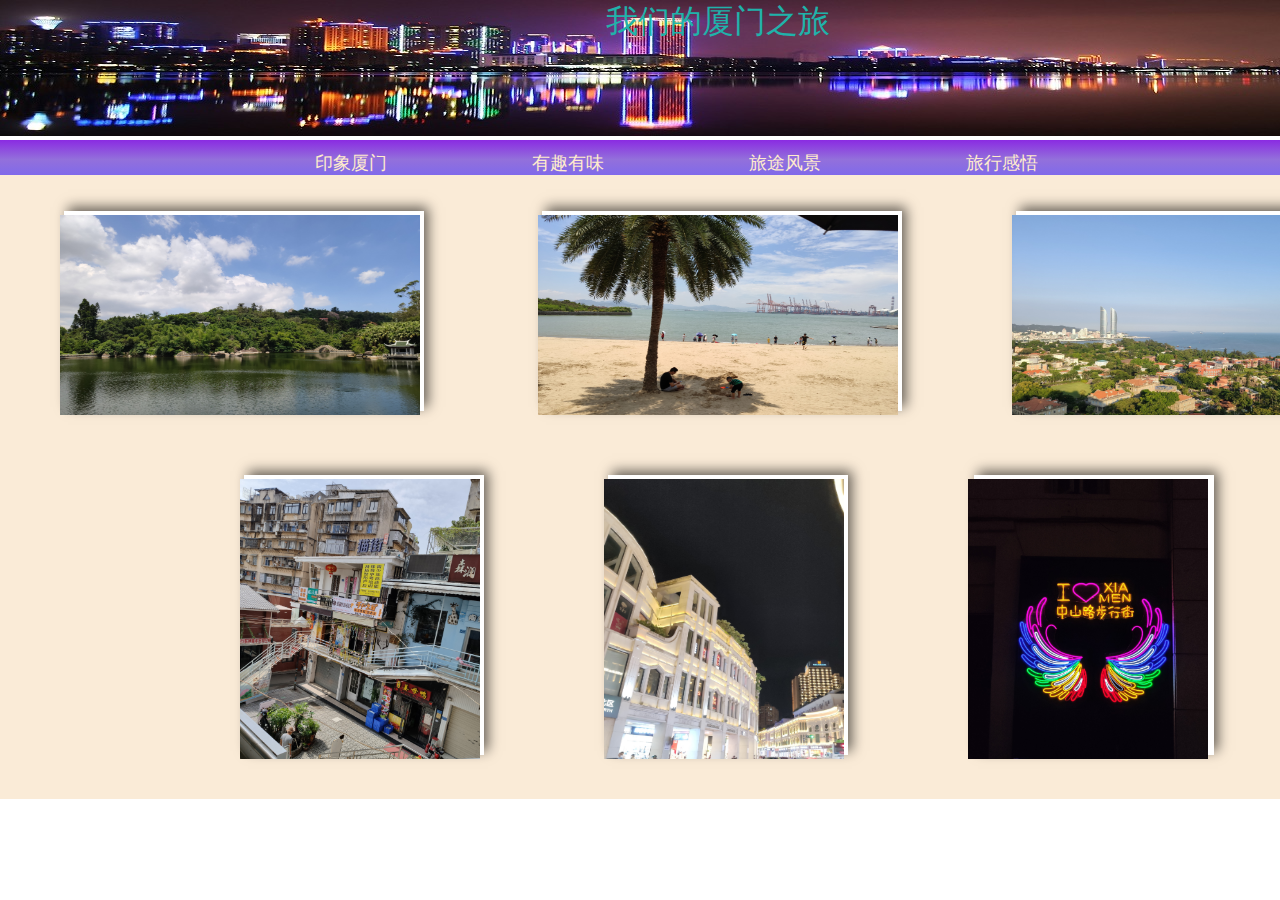
<file: index.html>
<!DOCTYPE html>
<html lang="en">
<head>
    <meta charset="UTF-8">
    <title>我们的厦门之旅</title>
    <link rel="stylesheet" href="./css/shouye.css">
</head>
<body>
<div class="head">
    <div class="h1">
        我们的厦门之旅
        <div class="wrapper_top">
            <div class="top">
                <a class="menu" id="top4">旅行感悟</a>
                <a class="menu" id="top3">旅途风景</a>
                <a class="menu" id="top2">有趣有味</a>
                <a class="menu" id="top1" href="yemian1.html">印象厦门</a>
            </div>

        </div>
    </div>
</div>
<div class="middle">
    <div class="middle1">
        <img src="css/middle/4.jpg" class="tu4">
        <img src="css/middle/white.jpg" class="white4">
        <img src="css/middle/2.jpg" class="tu2">
        <img src="css/middle/white.jpg" class="white2">
        <img src="css/middle/3.jpg" class="tu3">
        <img src="css/middle/white.jpg" class="white3">
    </div>
    <div class="middle2">
        <img src="css/middle/5.jpg" class="tu5">
        <img src="css/middle/white.jpg" class="white5">
        <img src="css/middle/6.jpg" class="tu6">
        <img src="css/middle/white.jpg" class="white6">
        <img src="css/middle/7.jpg" class="tu7">
        <img src="css/middle/white.jpg" class="white7">
    </div>
</div>



</body>


</html>
</file>
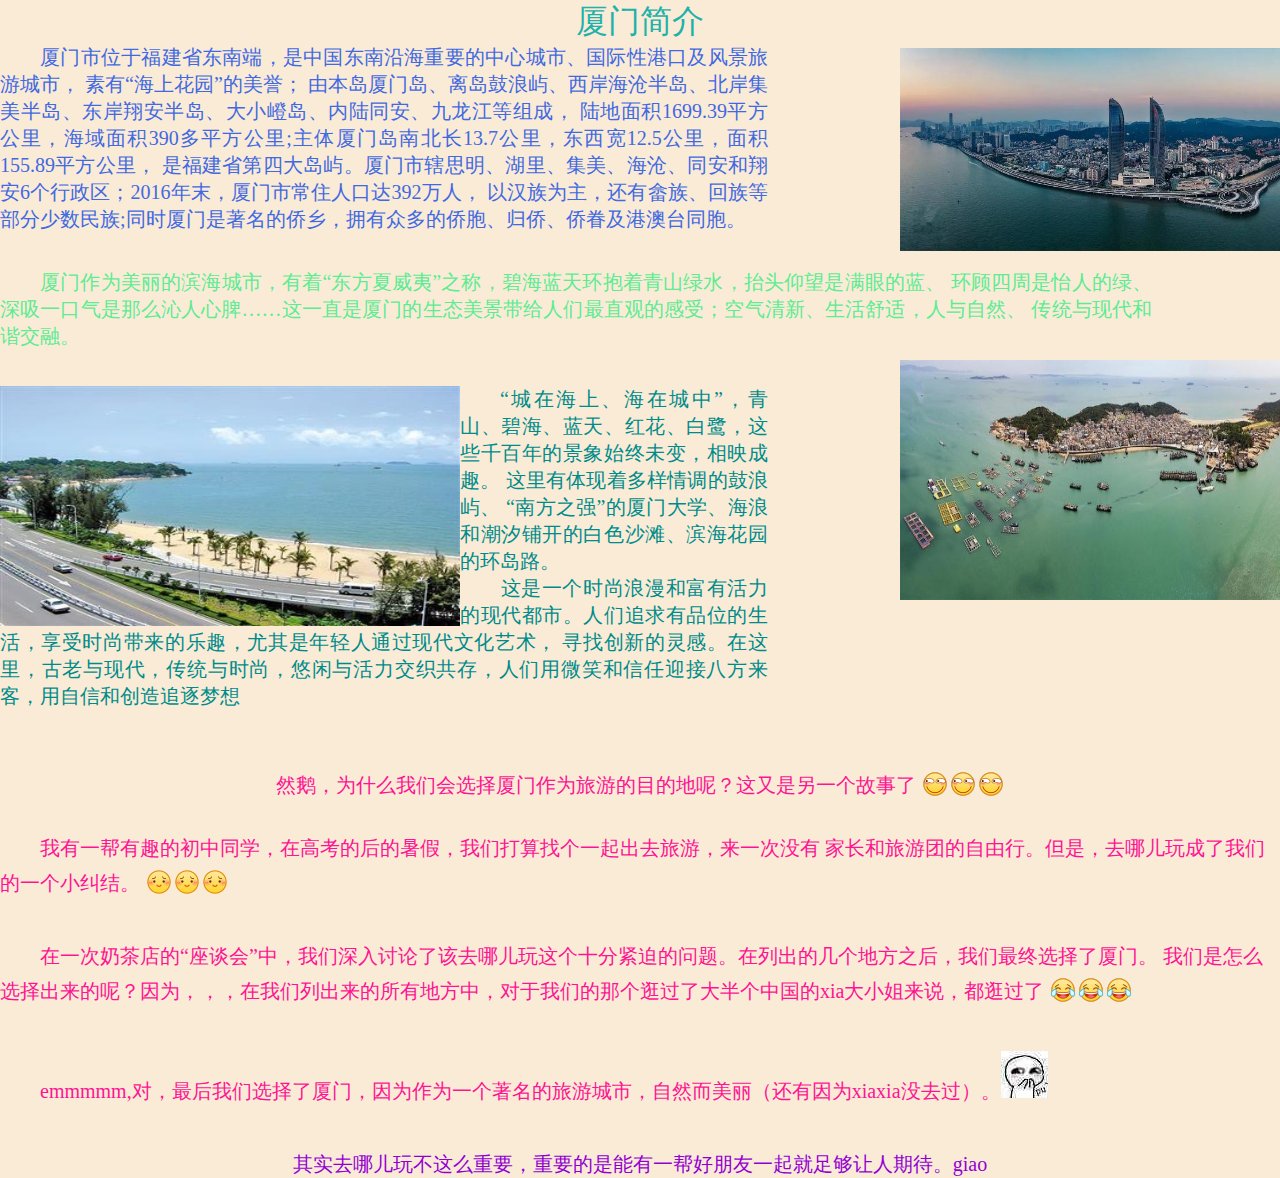
<file: yemian1.html>
<!DOCTYPE html>
<html lang="en">
<head>
    <meta charset="UTF-8">
    <title>印象厦门</title>
    <link rel="stylesheet" href="./css/yemian1.css">
</head>
<body>
<div class="head">厦门简介</div>
<div class="context1"><p>&emsp;&emsp;厦门市位于福建省东南端，是中国东南沿海重要的中心城市、国际性港口及风景旅游城市，
    素有“海上花园”的美誉； 由本岛厦门岛、离岛鼓浪屿、西岸海沧半岛、北岸集美半岛、东岸翔安半岛、大小嶝岛、内陆同安、九龙江等组成，
    陆地面积1699.39平方公里，海域面积390多平方公里;主体厦门岛南北长13.7公里，东西宽12.5公里，面积155.89平方公里，
    是福建省第四大岛屿。厦门市辖思明、湖里、集美、海沧、同安和翔安6个行政区；2016年末，厦门市常住人口达392万人，
    以汉族为主，还有畲族、回族等部分少数民族;同时厦门是著名的侨乡，拥有众多的侨胞、归侨、侨眷及港澳台同胞。
    </p>
</div>
<div class="ye1tu1"><img src="css/tupian/yemian1.jpg" class="ye1tu1"></div>
<br><br>
<div class="context2"><p>&emsp;&emsp;厦门作为美丽的滨海城市，有着“东方夏威夷”之称，碧海蓝天环抱着青山绿水，抬头仰望是满眼的蓝、
    环顾四周是怡人的绿、深吸一口气是那么沁人心脾……这一直是厦门的生态美景带给人们最直观的感受；空气清新、生活舒适，人与自然、
    传统与现代和谐交融。</p>
</div>
<br><br>
<img src="css/tupian/yemian2.jpg" class="ye1tu2">
<div class="context3"><p>&emsp;&emsp;“城在海上、海在城中”，青山、碧海、蓝天、红花、白鹭，这些千百年的景象始终未变，相映成趣。
    这里有体现着多样情调的鼓浪屿、 “南方之强”的厦门大学、海浪和潮汐铺开的白色沙滩、滨海花园的环岛路。</p>
    <div><img src="css/tupian/yemian3.jpg" class="ye1tu3"></div>
    <p>&emsp;&emsp;这是一个时尚浪漫和富有活力的现代都市。人们追求有品位的生活，享受时尚带来的乐趣，尤其是年轻人通过现代文化艺术，
        寻找创新的灵感。在这里，古老与现代，传统与时尚，悠闲与活力交织共存，人们用微笑和信任迎接八方来客，用自信和创造追逐梦想</p>
</div>
<br><br><br>
<div class="mid">然鹅，为什么我们会选择厦门作为旅游的目的地呢？这又是另一个故事了
    <img src="css/tupian/huaji.png" class="em"><img src="css/tupian/huaji.png" class="em"><img src="css/tupian/huaji.png" class="em"></div>
    <br><br>
<div class="mid-context1"><p>&emsp;&emsp;我有一帮有趣的初中同学，在高考的后的暑假，我们打算找个一起出去旅游，来一次没有
    家长和旅游团的自由行。但是，去哪儿玩成了我们的一个小纠结。
    <img src="css/tupian/jiujie.png" class="em"><img src="css/tupian/jiujie.png" class="em"><img src="css/tupian/jiujie.png" class="em"></p>
    <br><br>
    <p>&emsp;&emsp;在一次奶茶店的“座谈会”中，我们深入讨论了该去哪儿玩这个十分紧迫的问题。在列出的几个地方之后，我们最终选择了厦门。
    我们是怎么选择出来的呢？因为，，，在我们列出来的所有地方中，对于我们的那个逛过了大半个中国的xia大小姐来说，都逛过了
        <img src="css/tupian/xiaoku.png" class="em"><img src="css/tupian/xiaoku.png" class="em"><img src="css/tupian/xiaoku.png" class="em"></p>
    <br><br>
    <p>&emsp;&emsp;emmmmm,对，最后我们选择了厦门，因为作为一个著名的旅游城市，自然而美丽（还有因为xiaxia没去过）。<img src="css/tupian/pu.jpg"></p>
    <br><br>
    <p class="mid-context2">其实去哪儿玩不这么重要，重要的是能有一帮好朋友一起就足够让人期待。giao</p>
</div>

</body>

</html>
</file>
<file: css/shouye.css>
*
{
    padding: 0;
    margin: 0;
}

.h1
{
    background-image: url('./tupian/tupian4.png ');
    padding: 0px;
    margin: 0px;
    width: 1436px;
    height: 136px;
    color:lightseagreen;
    text-align: center;
    font-size: xx-large;
    font-family: "Candara Light", serif;
}

.menu
{
    display: inline;
    padding: 8px;
    margin: 2px;
}
.top
{
    position: relative;
    top: 96px;
    width: 1420px;
    height: 23px;
    padding: 8px;
    border: none;
    color: blanchedalmond;
    background-image: linear-gradient(#8A2BE2,#9370DB,#7B68EE);
    font-size: 18px;
    cursor: pointer;
}

#top1
{
    position: absolute;
    top: 1px;
    left : 305px;
    color: blanchedalmond;
    text-decoration: none;
}
#top1:hover
{
    color: deepskyblue;
}
#top2
{
    position: absolute;
    top: 1px;
    left: 522px;
    color: blanchedalmond;
    text-decoration: none;
}
#top2:hover
{
    color: deepskyblue;
}
#top3
{
    position: absolute;
    top: 1px;
    left: 739px;
    color: blanchedalmond;
    text-decoration: none;
}
#top3:hover
{
    color: deepskyblue;
}
#top4
{
    position: absolute;
    top: 1px;
    left: 956px;
    color: blanchedalmond;
    text-decoration: none;
}
#top4:hover
{
    color: deepskyblue;
}

.middle
{
    background-color: antiquewhite;
    position: absolute;
    top: 175px;
    width: 1436px;
    height: 624px;
}
.tu4
{
    position: relative;
    top:40px;
    left: 60px;
    width: 360px;
    height: 200px;
    z-index: 2;
}
.white4
{
    position: relative;
    top:36px;
    left: -300px;
    width: 360px;
    height: 200px;
    box-shadow: 4px -4px 12px 0px rgba(0,0,0,0.6);
}

.tu2
{
    position: absolute;
    top: 40px;
    left: 538px;
    width: 360px;
    height: 200px;
    z-index: 2;
}
.white2
{
    position: absolute;
    top: 36px;
    left: 542px;
    width: 360px;
    height: 200px;
    box-shadow: 4px -4px 12px 0px rgba(0,0,0,0.6);
}
.tu3
{
    position: absolute;
    top:40px;
    left:1012px;
    width: 360px;
    height: 200px;
    z-index: 2;
}
.white3
{
    position: absolute;
    top: 36px;
    left: 1016px;
    width: 360px;
    height: 200px;
    box-shadow: 4px -4px 12px 0px rgba(0,0,0,0.6);
}
.tu5
{
    position: relative;
    top:100px;
    left: 240px;
    width: 240px;
    height: 280px;
    z-index: 2;
}
.white5
{
    position: absolute;
    top: 300px;
    left: 244px;
    width: 240px;
    height: 280px;
    box-shadow: 4px -4px 12px 0px rgba(0,0,0,0.6);
}
.tu6
{
    position: relative;
    top:100px;
    left: 360px;
    width: 240px;
    height: 280px;
    z-index: 2;
}
.white6
{
    position: absolute;
    top: 300px;
    left: 608px;
    width: 240px;
    height: 280px;
    box-shadow: 4px -4px 12px 0px rgba(0,0,0,0.6);
}
.tu7
{
    position: relative;
    top:100px;
    left: 480px;
    width: 240px;
    height: 280px;
    z-index: 2;
}
.white7
{
    position: absolute;
    top: 300px;
    left: 974px;
    width: 240px;
    height: 280px;
    box-shadow: 4px -4px 12px 0px rgba(0,0,0,0.6);
}
</file>
<file: css/yemian1.css>
*
{
    padding: 0;
    margin: 0;
    background-color: antiquewhite;
}

.head
{
    text-align: center;
    color:lightseagreen;
    font-size: xx-large;
    font-family: "Candara Light", serif;
}
.context1
{
    font-size: 20px;
    text-align: justify;
    color: royalblue;
    width: 60%;
    font-family: 微软雅黑;
}
.context2
{
    font-size: 20px;
    text-align: justify;
    color: rgb(93, 235, 147);
    width: 90%;
    font-family: 微软雅黑;
}

.context3
{
    font-size: 20px;
    text-align: justify;
    color: darkcyan;
    width: 60%;
    font-family: 微软雅黑;
}
.ye1tu1
{
    position: absolute;
    top: 24px;
    left: 450px;
    width: 480px;
}
.ye1tu2
{
    float: left;
    height: 240px;
    width: 460px;
    display: inline;
}
.ye1tu3
{
    position: absolute;
    left: 900px;
    top: 360px;
    height: 240px;
    width: 460px;
}
.mid
{
    text-align: center;
    font-size: 20px;
    color: deeppink;
    font-family: "Candara Light";
}
.mid-context1
{
    font-size: 20px;
    color: deeppink;
}
.mid-context2
{
    font-size: 20px;
    color: darkviolet;
    text-align: center;
}
.em
{
    position: relative;
    top: 6px;
}
</file>
